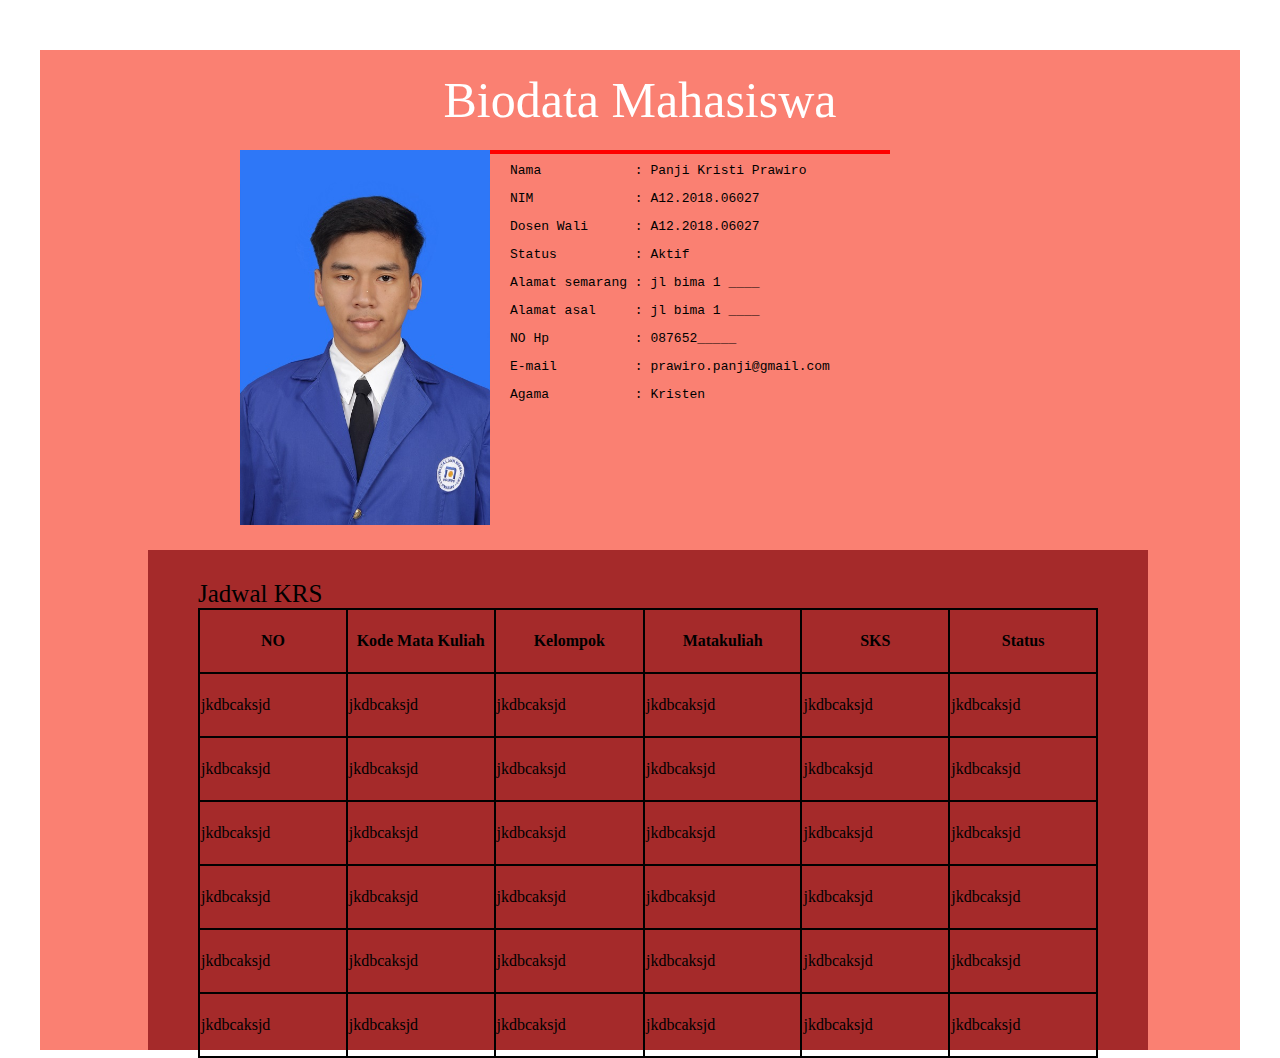
<file: Minggu 2/Halaman Biodata Mahasiswa/index.html>
<!DOCTYPE html>
<html lang="en">

<head>
    <meta charset="UTF-8">
    <meta name="viewport" content="width=device-width, initial-scale=1.0">
    <title>Biodata</title>
    <style>
        .container {
            width: 1200px;
            height: 1000px;
            margin: auto;
            background-color: salmon;
            position: relative;
        }

        .header {
            width: 1200px;
            height: 100px;
            margin: auto;

        }

        p.judul {
            font-size: 50px;
            color: white;
            text-align: center;
            line-height: 100px;
        }

        .foto {
            width: 450px;
            height: 400px;
            float: left;

        }

        img {
            width: 250px;
            float: right;

        }

        .garis {
            width: 400px;
            height: 200px;
            position: absolute;
            left: 450px;
            top: 100px;

            border-top: 4px solid red;
        }

        .bio {
            width: 750px;
            height: 400px;
            float: left;


        }

        pre.isibio {
            padding-left: 20px;
        }

        .content {
            width: 1000px;
            height: 500px;
            top: 500px;
            margin: 0 9%;
            position: absolute;
            background-color: brown;
        }

        .jadwal {
            font-size: 25px;

            padding-top: 30px;
            padding-left: 50px;

        }

        table,
        td,
        th {
            border: 2px solid black;
            border-collapse: collapse;
            width: 900px;
            height: 60px;
            margin: 0 auto;
        }
    </style>
</head>

<body>
    <div class="container">
        <div class="header">
            <p class="judul">Biodata Mahasiswa</p>
        </div>


        <div class="foto">
            <img src="image/pas foto 1.jpg" alt="pas foto">
        </div>
        <div class="bio">
            <pre class="isibio">Nama            : Panji Kristi Prawiro</pre>
            <pre class="isibio">NIM             : A12.2018.06027</pre>
            <pre class="isibio">Dosen Wali      : A12.2018.06027</pre>
            <pre class="isibio">Status          : Aktif</pre>
            <pre class="isibio">Alamat semarang : jl bima 1 ____</pre>
            <pre class="isibio">Alamat asal     : jl bima 1 ____</pre>
            <pre class="isibio">NO Hp           : 087652_____</pre>
            <pre class="isibio">E-mail          : prawiro.panji@gmail.com</pre>
            <pre class="isibio">Agama           : Kristen</pre>

        </div>


        <div class="content">
            <div class="jadwal">Jadwal KRS</div>
            <div class="tabel">
                <table>
                    <tr>
                        <th>NO</th>
                        <th>Kode Mata Kuliah</th>
                        <th>Kelompok</th>
                        <th>Matakuliah</th>
                        <th>SKS</th>
                        <th>Status</th>
                    </tr>
                    <tr>
                        <td>jkdbcaksjd</td>
                        <td>jkdbcaksjd</td>
                        <td>jkdbcaksjd</td>
                        <td>jkdbcaksjd</td>
                        <td>jkdbcaksjd</td>
                        <td>jkdbcaksjd</td>
                    </tr>
                    <tr>
                        <td>jkdbcaksjd</td>
                        <td>jkdbcaksjd</td>
                        <td>jkdbcaksjd</td>
                        <td>jkdbcaksjd</td>
                        <td>jkdbcaksjd</td>
                        <td>jkdbcaksjd</td>
                    </tr>
                    <tr>
                        <td>jkdbcaksjd</td>
                        <td>jkdbcaksjd</td>
                        <td>jkdbcaksjd</td>
                        <td>jkdbcaksjd</td>
                        <td>jkdbcaksjd</td>
                        <td>jkdbcaksjd</td>
                    </tr>
                    <tr>
                        <td>jkdbcaksjd</td>
                        <td>jkdbcaksjd</td>
                        <td>jkdbcaksjd</td>
                        <td>jkdbcaksjd</td>
                        <td>jkdbcaksjd</td>
                        <td>jkdbcaksjd</td>
                    </tr>
                    <tr>
                        <td>jkdbcaksjd</td>
                        <td>jkdbcaksjd</td>
                        <td>jkdbcaksjd</td>
                        <td>jkdbcaksjd</td>
                        <td>jkdbcaksjd</td>
                        <td>jkdbcaksjd</td>
                    </tr>
                    <tr>
                        <td>jkdbcaksjd</td>
                        <td>jkdbcaksjd</td>
                        <td>jkdbcaksjd</td>
                        <td>jkdbcaksjd</td>
                        <td>jkdbcaksjd</td>
                        <td>jkdbcaksjd</td>
                    </tr>
                </table>
            </div>
        </div>

        <div class="garis"></div>
    </div>

</body>

</html>
</file>
